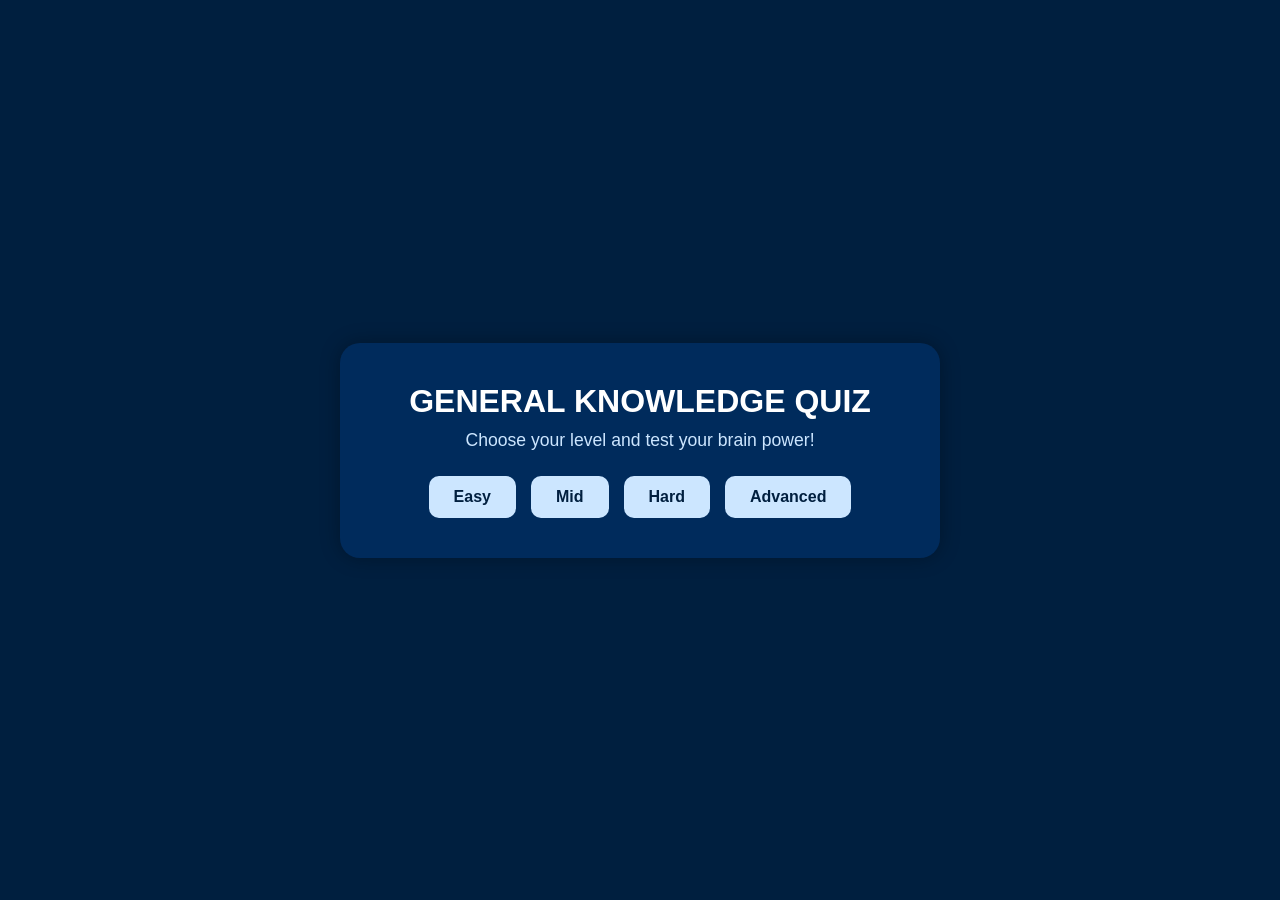
<file: index.html>
<!DOCTYPE html>
<html lang="en">
  <head>
    <meta charset="UTF-8" />
    <meta name="viewport" content="width=device-width, initial-scale=1.0" />
    <title>General Knowledge Quiz Game</title>
    <link rel="stylesheet" href="style.css" />
  </head>
  <body>
    <div class="container home-screen">
      <h1 class="title">General Knowledge Quiz</h1>
      <p class="subtitle">Choose your level and test your brain power!</p>

      <div class="levels">
        <button class="level-btn" data-level="easy">Easy</button>
        <button class="level-btn" data-level="mid">Mid</button>
        <button class="level-btn" data-level="hard">Hard</button>
        <button class="level-btn" data-level="advanced">Advanced</button>
      </div>
    </div>

    <div class="container quiz hidden">
      <h2 id="level-title"></h2>
      <div id="question-container"></div>
      <div id="options-container"></div>

      <div class="quiz-controls">
        <button id="prev-btn" class="nav-btn">Previous</button>
        <button id="next-btn" class="nav-btn">Next</button>
      </div>
    </div>

    <div class="container result hidden">
      <h2>Your Score</h2>
      <p id="score"></p>
      <button id="home-btn" class="nav-btn">Back to Home</button>
    </div>

    <script src="script.js"></script>
  </body>
</html>
</file>
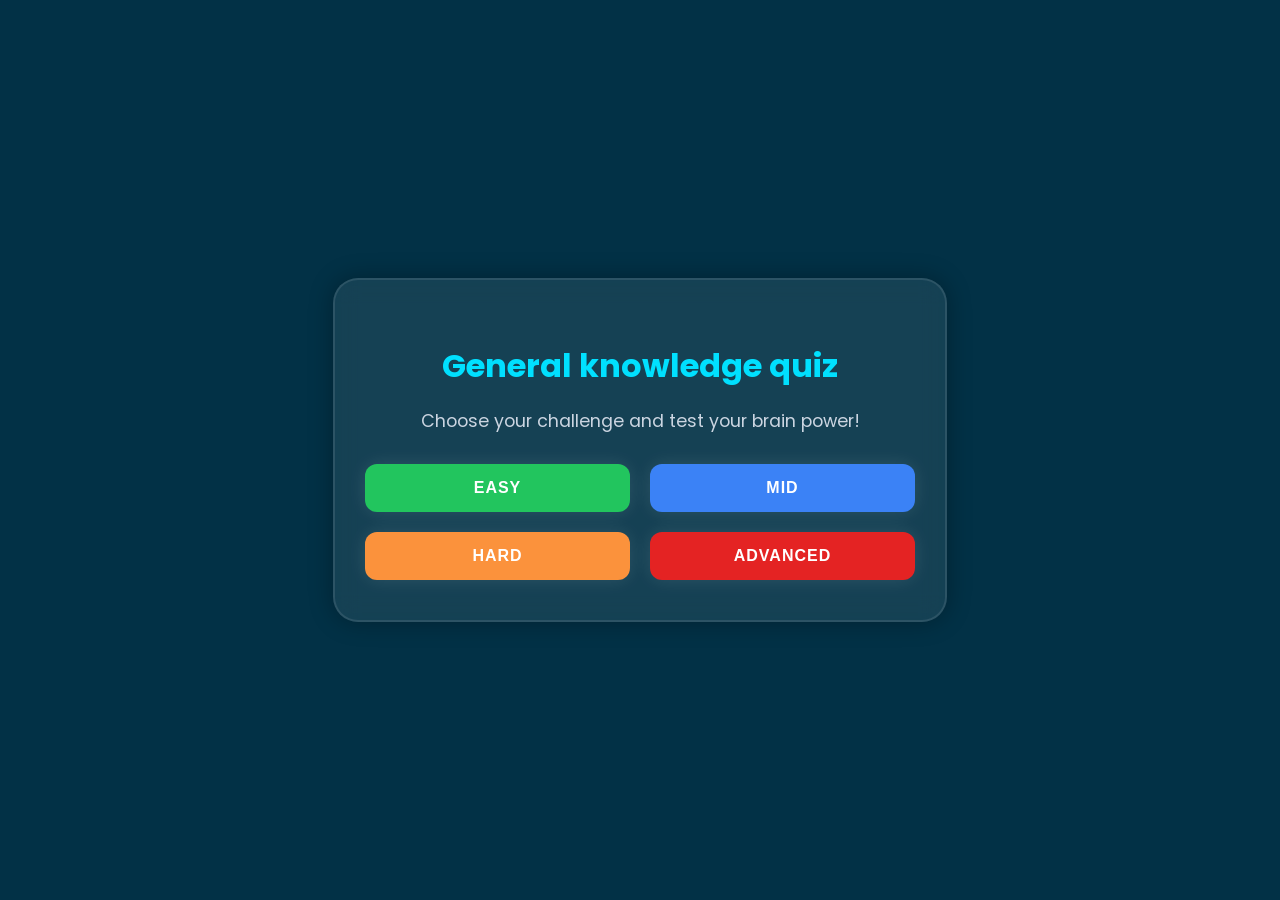
<file: quiz/index.html>
<!DOCTYPE html>
<html lang="en">
<head>
  <meta charset="UTF-8" />
  <meta name="viewport" content="width=device-width, initial-scale=1.0" />
  <title>General knowledge quiz game</title>
  <link rel="stylesheet" href="style.css" />
</head>
<body>
  <div class="game-container">
    <h1 class="game-title">General knowledge quiz</h1>
    <p class="subtitle">Choose your challenge and test your brain power!</p>

    <!-- Buttons for levels , Taffi  -->
    <div class="levels">
      <button class="level-btn easy" data-level="easy">EASY</button>
      <button class="level-btn mid" data-level="mid">Mid</button>
      <button class="level-btn hard" data-level="hard">HARD</button>
      <button class="level-btn advanced" data-level="advanced">ADVANCED</button>
    </div>
  </div>

 <!-- Quiz part-->
  <div class="quiz hidden">
    <h2 id="level-title"></h2>
    <div id="question-container"></div>
    <div id="options-container"></div>
    <button id="next-btn" class="hidden">Next</button>
  </div>

  <!-- the results displayed -->
  <div class="result hidden">
    <h2>Your Score</h2>
    <p id="score"></p>
    <button id="home-btn">Back to Home</button>
  </div>

  <script src="script.js"></script>
</body>
</html>
</file>
<file: style.css>
/* ===== RESET ===== */
* {
  margin: 0;
  padding: 0;
  box-sizing: border-box;
  font-family: "Poppins", sans-serif;
}

/* ===== GENERAL STYLING ===== */
body {
  background-color: #001f3f; /* Solid navy */
  color: #fff;
  display: flex;
  justify-content: center;
  align-items: center;
  height: 100vh;
  text-align: center;
}

.container {
  background: #002b5c;
  border-radius: 20px;
  padding: 40px;
  width: 90%;
  max-width: 600px;
  box-shadow: 0 0 20px rgba(0, 0, 0, 0.3);
}

.hidden {
  display: none;
}

/* ===== HOME SCREEN ===== */
.title {
  font-size: 2rem;
  margin-bottom: 10px;
  color: #ffffff;
  text-transform: uppercase;
}

.subtitle {
  font-size: 1.1rem;
  color: #cce6ff;
  margin-bottom: 25px;
}

.levels {
  display: flex;
  flex-wrap: wrap;
  justify-content: center;
  gap: 15px;
}

.level-btn {
  background-color: #cce6ff;
  color: #001f3f;
  padding: 12px 25px;
  border: none;
  border-radius: 10px;
  font-size: 1rem;
  font-weight: 600;
  cursor: pointer;
  transition: all 0.3s ease;
}

.level-btn:hover {
  background-color: #ffffff;
  transform: translateY(-3px);
}

/* ===== QUIZ ===== */
.quiz h2 {
  color: #cce6ff;
  margin-bottom: 15px;
}

#question-container {
  font-size: 1.2rem;
  margin-bottom: 20px;
  color: #ffffff;
}

#options-container {
  display: flex;
  flex-direction: column;
  gap: 10px;
}

.option-btn {
  background-color: #ffffff;
  color: #001f3f;
  border: none;
  border-radius: 10px;
  padding: 12px;
  font-size: 1rem;
  cursor: pointer;
  transition: 0.2s ease;
}

.option-btn:hover {
  background-color: #cce6ff;
}

/* ===== CORRECT / INCORRECT FEEDBACK ===== */
.correct {
  background-color: #28a745 !important; /* Green for correct */
  color: white !important;
}

.incorrect {
  background-color: #dc3545 !important; /* Red for incorrect */
  color: white !important;
}

/* ===== NAVIGATION BUTTONS ===== */
.quiz-controls {
  display: flex;
  justify-content: space-between;
  margin-top: 25px;
}

.nav-btn {
  background-color: #0074d9;
  color: #ffffff;
  border: none;
  border-radius: 10px;
  padding: 10px 20px;
  font-size: 1rem;
  cursor: pointer;
  transition: all 0.3s ease;
}

.nav-btn:hover {
  background-color: #005fa3;
}

/* ===== RESULT ===== */
.result h2 {
  color: #cce6ff;
  margin-bottom: 15px;
}

#score {
  font-size: 1.5rem;
  color: white;
  margin-bottom: 20px;
}
</file>
<file: quiz/style.css>
@import url('https://fonts.googleapis.com/css2?family=Poppins:wght@500;700&display=swap');

body {
  font-family: 'Poppins', sans-serif;
  background:  #023146;
  color: #fff;
  display: flex;
  justify-content: center;
  align-items: center;
  height: 100vh;
  margin: 0;
  overflow: hidden;
}

/* landing/ front page */
.game-container {
  text-align: center;
  background: rgba(255, 255, 255, 0.08);
  border: 2px solid rgba(255, 255, 255, 0.1);
  backdrop-filter: blur(12px);
  padding: 40px 30px;
  border-radius: 25px;
  box-shadow: 0 0 25px rgba(0, 0, 0, 0.3);
  width: 90%;
  max-width: 550px;
  animation: float 3s ease-in-out infinite;
}

/*to make the container float*/
@keyframes float {
  0%, 100% { transform: translateY(0); }
  50% { transform: translateY(-10px); }
}

.game-title {
  font-size: 2rem;
  margin-bottom: 10px;
  color: #00e0ff;
  text-shadow: #00e0ff;
}

.subtitle {
  font-size: 1.1rem;
  color: #cbd5e1;
  margin-bottom: 30px;
}

/*styling of the level buttons*/
.levels {
  display: grid;
  grid-template-columns: repeat(2, 1fr);
  gap: 20px;
}

.level-btn {
  padding: 15px 20px;
  border: none;
  border-radius: 12px;
  font-size: 1rem;
  font-weight: 700;
  cursor: pointer;
  color: #fff;
  transition: all 0.3s ease;
  text-transform: uppercase;
  letter-spacing: 1px;
  box-shadow: 0 0 20px rgba(255,255,255,0.1);
}

.level-btn.easy {
  background:  #22c55e;
}
.level-btn.mid {
  background: #3b82f6;
}
.level-btn.hard {
  background: #fb923c;
}
.level-btn.advanced {
  background:#e42323;
}

.level-btn:hover {
  transform: scale(1.05);
  box-shadow: 0 0 25px rgba(255,255,255,0.3);
}

/* quiz area */
.quiz, .result {
  text-align: center;
  background: rgba(255, 255, 255, 0.1);
  backdrop-filter: blur(10px);
  padding: 30px;
  border-radius: 20px;
  width: 90%;
  max-width: 550px;
  box-shadow: 0 0 25px rgba(0, 0, 0, 0.3);
}

#question-container {
  font-size: 1.2rem;
  margin-bottom: 20px;
}

.option {
  background: rgba(255, 255, 255, 0.15);
  border: 1px solid rgba(255, 255, 255, 0.2);
  margin: 10px 0;
  padding: 12px;
  border-radius: 10px;
  cursor: pointer;
  transition: 0.3s;
  color: #fff;
}

.option:hover {
  background: rgba(255, 255, 255, 0.25);
}

.option.correct {
  background-color: #22c55e;
  border-color: #22c55e;
}

.option.wrong {
  background-color: #ef4444;
  border-color: #ef4444;
}

#next-btn, #home-btn {
  background: #00e0ff;
  color: #0f2027;
  padding: 12px 25px;
  border: none;
  border-radius: 10px;
  cursor: pointer;
  font-weight: bold;
  transition: 0.3s;
}

#next-btn:hover, #home-btn:hover {
  background: #00b4cc57;
  color: #fff;
}

/* animations area */
.hidden {
  display: none;
}

.result h2 {
  color: #00e0ff;
  text-shadow: 0 0 10px #00e1ff54;
}
</file>
